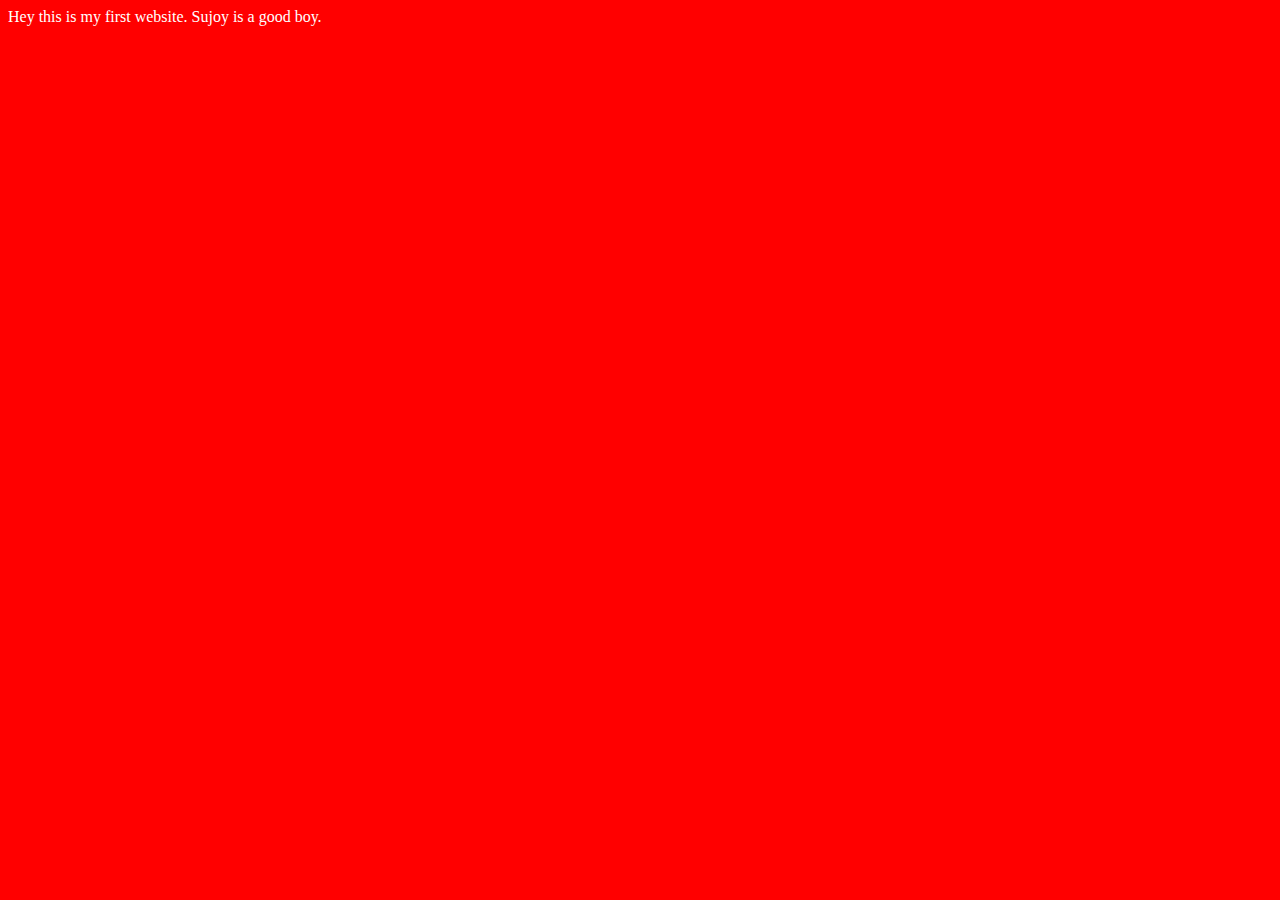
<file: video 2/index.html>
<!DOCTYPE html>
<html lang="en">
<head>
    <meta charset="UTF-8">
    <meta name="viewport" content="width=device-width, initial-scale=1.0">
    <title>Food website</title>
    <link rel="stylesheet" href="style.css">

</head>
<body>
    Hey this is my first website. Sujoy is a good boy.

    <script src="script.js"></script>
</body>
</html>
</file>
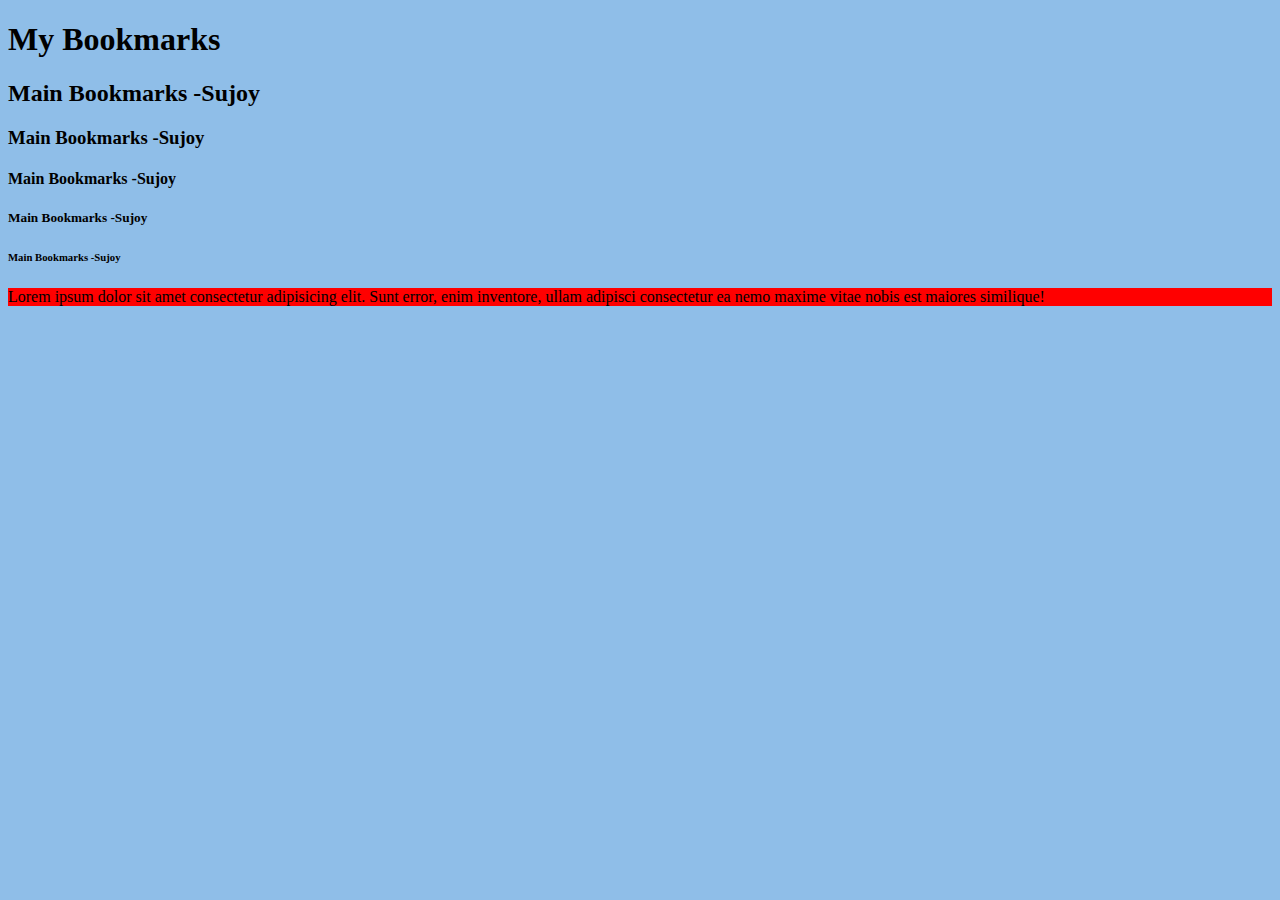
<file: video 4/index.html>
<!DOCTYPE html>
<html lang="en">
<head>
    <meta charset="UTF-8">
    <meta name="viewport" content="width=device-width, initial-scale=1.0">
    <title>My Bookmarks - SujoyDutta</title>
    <link rel="stylesheet" href="style.css">
</head>
<body>
    <h1>My Bookmarks</h1>
    <h2>Main Bookmarks -Sujoy</h2>
    <h3>Main Bookmarks -Sujoy</h3>
    <h4>Main Bookmarks -Sujoy</h4>
    <h5>Main Bookmarks -Sujoy</h5>
    <h6>Main Bookmarks -Sujoy</h6>
    
    <p style="background-color: red;">Lorem ipsum dolor sit amet consectetur adipisicing elit. Sunt error, enim inventore, ullam adipisci consectetur ea nemo maxime vitae nobis est maiores similique!</p>
</body>
</html>
</file>
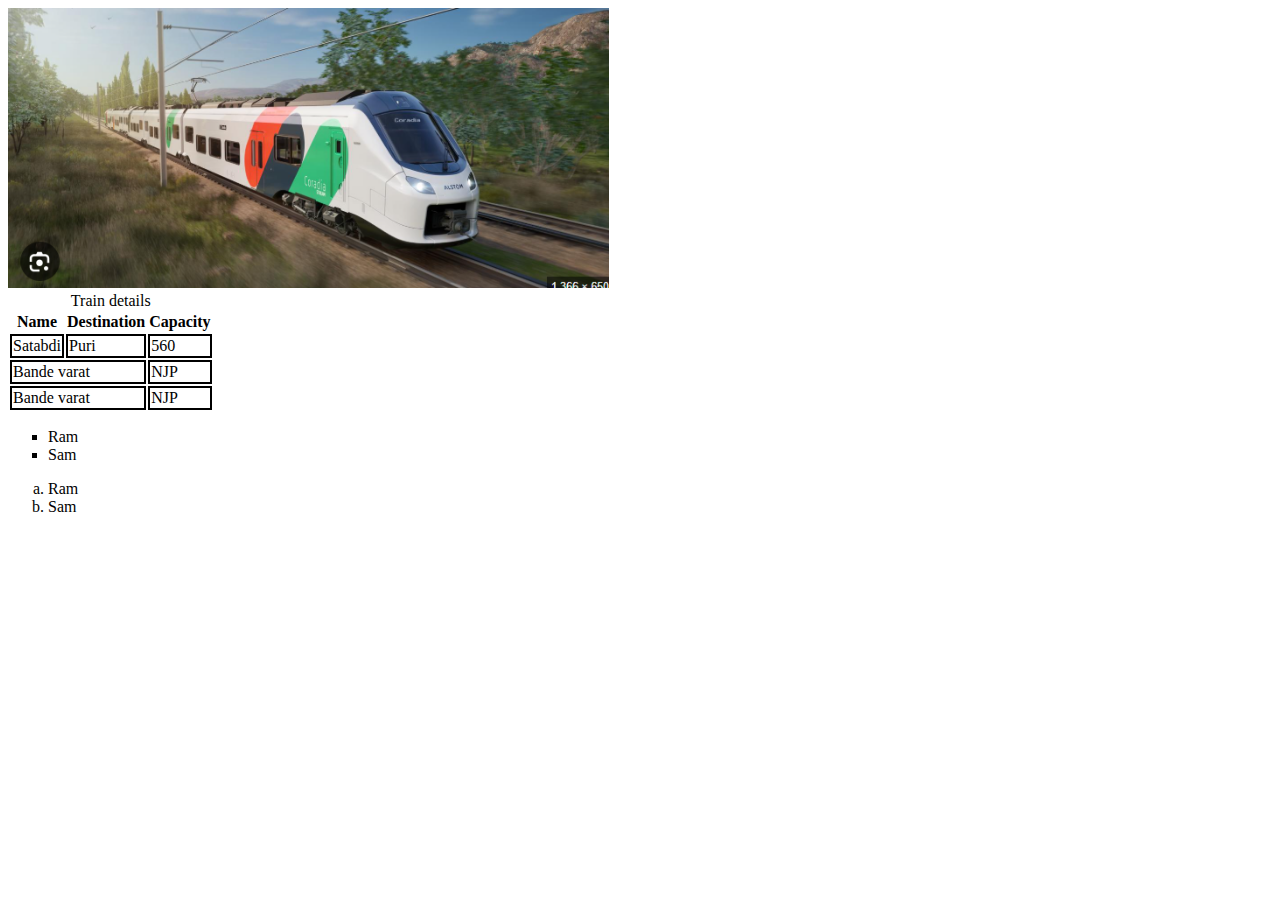
<file: video 5/index.html>
<!DOCTYPE html>
<html lang="en">

<head>
    <meta charset="UTF-8">
    <meta name="viewport" content="width=device-width, initial-scale=1.0">
    <title>Images</title>
    <link rel="stylesheet" href="style.css">
</head>

<body>
    <img height="280" src="image.png" alt="Train image">
    <br>
    <table>
        <caption>Train details</caption>
        <thead>
            <tr>
                <th>Name</th>
                <th>Destination</th>
                <th>Capacity</th>
            </tr>

        </thead>
        <tbody>
            <tr>
                <td>Satabdi</td>
                <td>Puri</td>
                <td>560</td>
            </tr>
            <tr>
                <td colspan="2">Bande varat</td>
                <td rowspan="2">NJP</td>
            </tr>
        </tbody>
        <tfoot>
            <tr>
                <td colspan="2">Bande varat</td>
                <td rowspan="2">NJP</td>
            </tr>
        </tfoot>
    </table>
    <ul type="square">
        <li>Ram</li>
        <li>Sam</li>
    </ul>
    <ol type="a" >
        <li>Ram</li>
        <li>Sam</li>
    </ol>
</body>

</html>
</file>
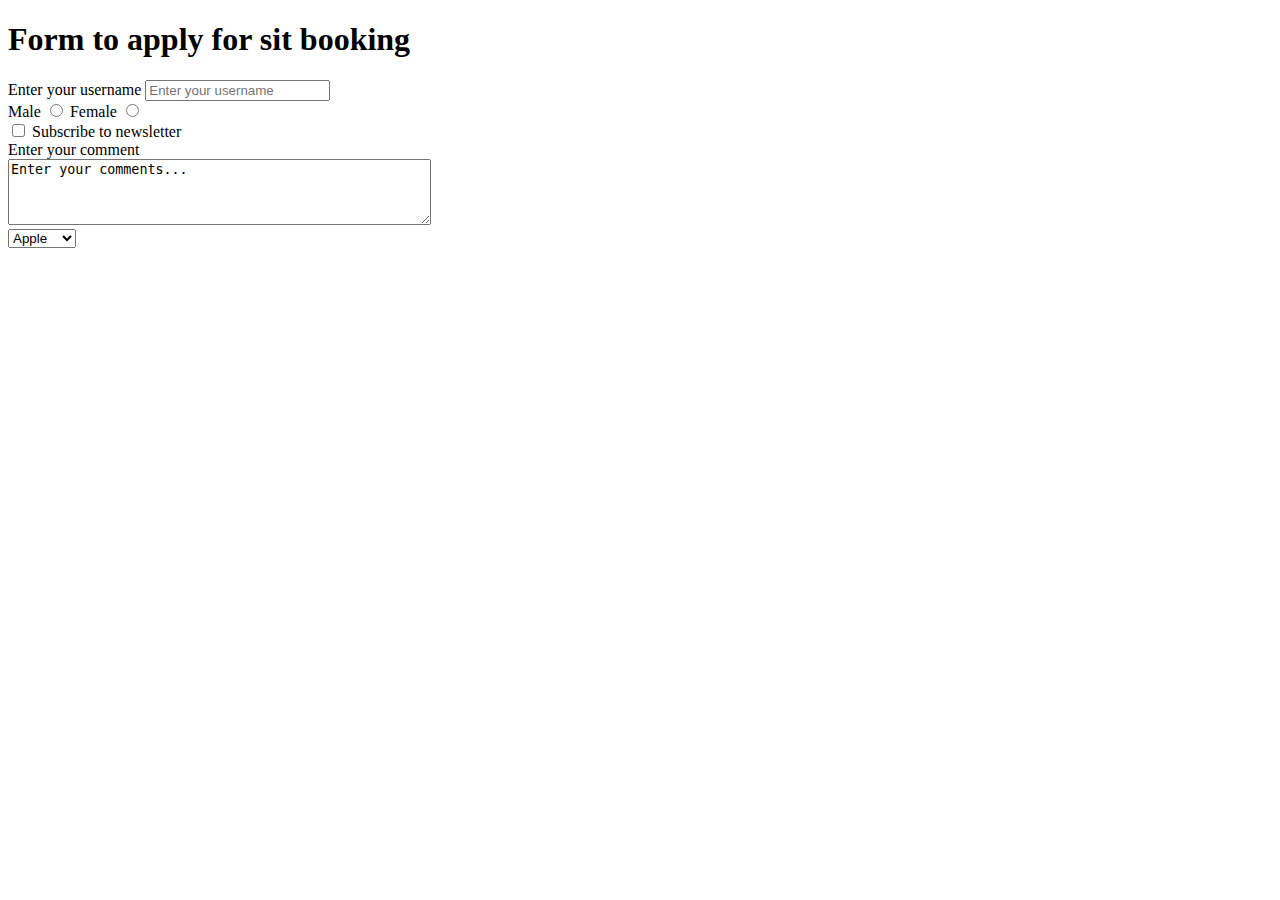
<file: video 6/index.html>
<!DOCTYPE html>
<html lang="en">

<head>
    <meta charset="UTF-8">
    <meta name="viewport" content="width=device-width, initial-scale=1.0">


    <title>Froms - Lets learn it</title>
</head>

<body>
    <h1>Form to apply for sit booking</h1>

    <form action="post">
        <div>
            <label for="username">Enter your username</label>
            <input type="text" id="username" name="username" placeholder="Enter your username" >
        </div>
        <div>
            <label for="male">Male</label>
            <input type="radio" id="male" name="gender" value="male">
            <label for="female">Female</label>
            <input type="radio" id="female" name="gender" value="female">
            
        </div>
        <div>
            <input type="checkbox" id="subscribe" name="subscribe" value="yes"  >
            <label for="subscribe">Subscribe to newsletter</label>
        </div>
        <div>
            <label for="comment">Enter your comment</label><br>
            <textarea name="comment" id="comment" rows="4" cols="50">Enter your comments...</textarea>
        </div>
        <div>
            <select name="fruits" id="fruits">
                <option value="apple">Apple</option>
                <option value="banana">Banana</option>
                <option value="cherry">Cherry</option>

            </select>
        </div>
    </form>
</body>

</html>
</file>
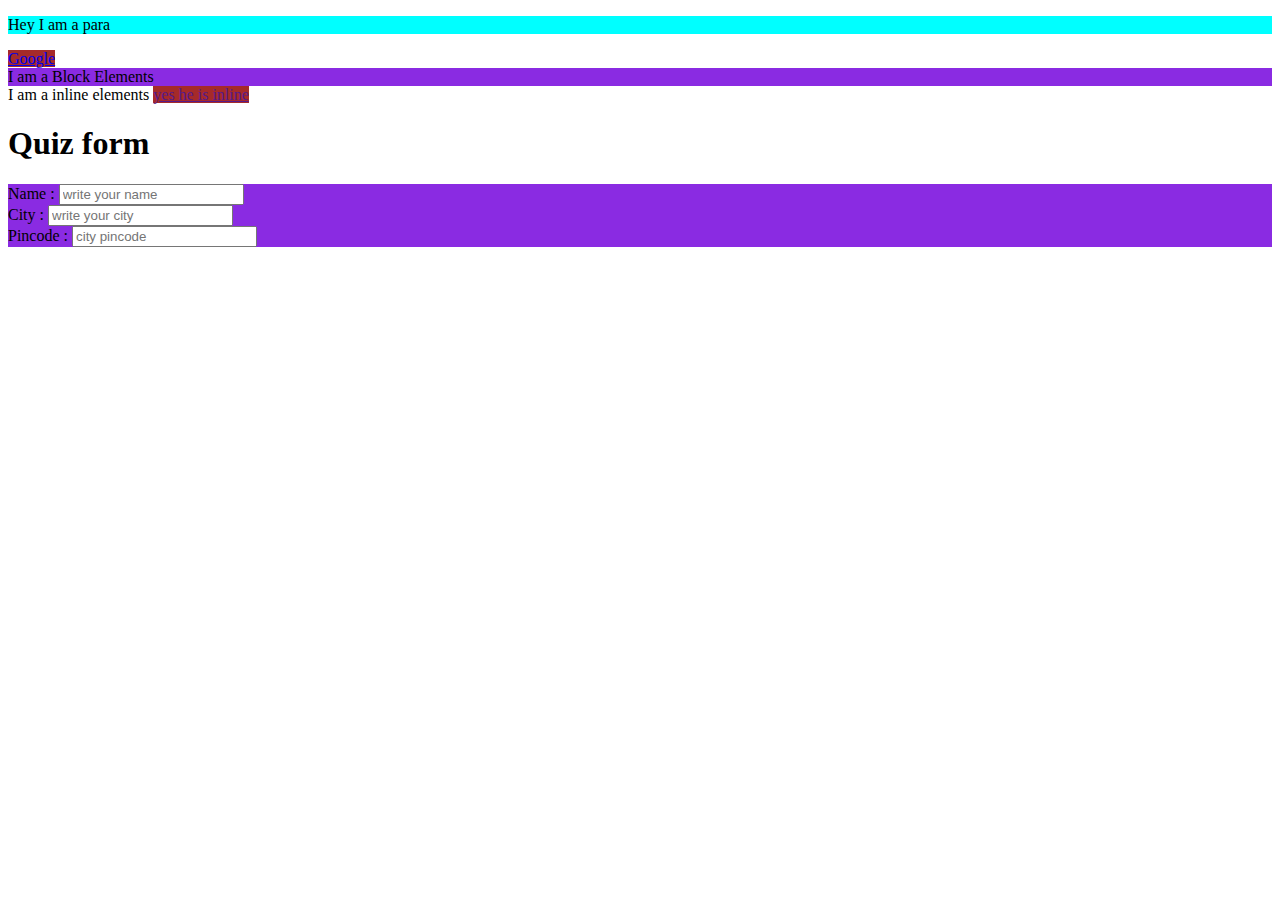
<file: video 7/index.html>
<!DOCTYPE html>
<html lang="en">

<head>
    <meta charset="UTF-8">
    <meta name="viewport" content="width=device-width, initial-scale=1.0">
    <title>Inline and Block Elements - HTML</title>
    <link rel="stylesheet" href="style.css">
</head>

<body>
    <p>Hey I am a para</p>
    <a href="https://google.com">Google</a>
    <div>I am a Block Elements</div>

    <span>I am a inline elements</span>
    <a href="">yes he is inline</a>
<h1>Quiz form</h1>
    <form action="post">
        <div>
            <label for="name">Name :</label>
            <input type="text" id="name" name="name" placeholder="write your name">
        </div>
        <div>
            <label for="city">City :</label>
            <input type="text" id="city" name="city" placeholder="write your city">
        </div>
        <div>
            <label for="pincode">Pincode :</label>
            <input type="number" id="pincode" name="pincode" placeholder="city pincode">
        </div>
    </form>
</body>

</html>
</file>
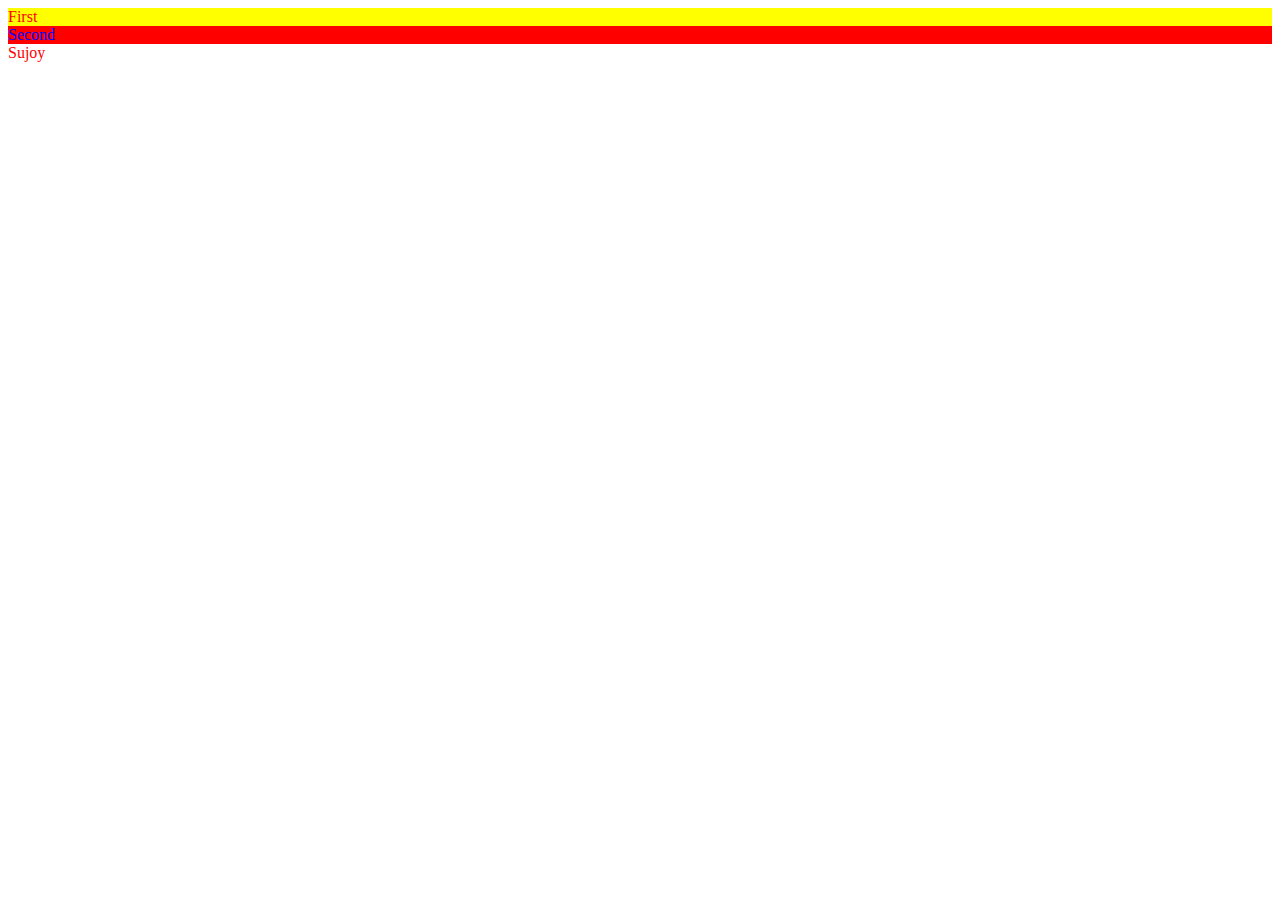
<file: video 8/index.html>
<!DOCTYPE html>
<html lang="en">
<head>
    <meta charset="UTF-8">
    <meta name="viewport" content="width=device-width, initial-scale=1.0">
    <title>ID and Classes in HTML</title>
    <link rel="stylesheet" href="style.css">
</head>
<body>
    <div class="red bg-yellow" id="firstdiv" >First</div>
    <div id="seconddiv" class="blue">Second</div>
    <span class="red">Sujoy</span>
</body>
</html>
</file>
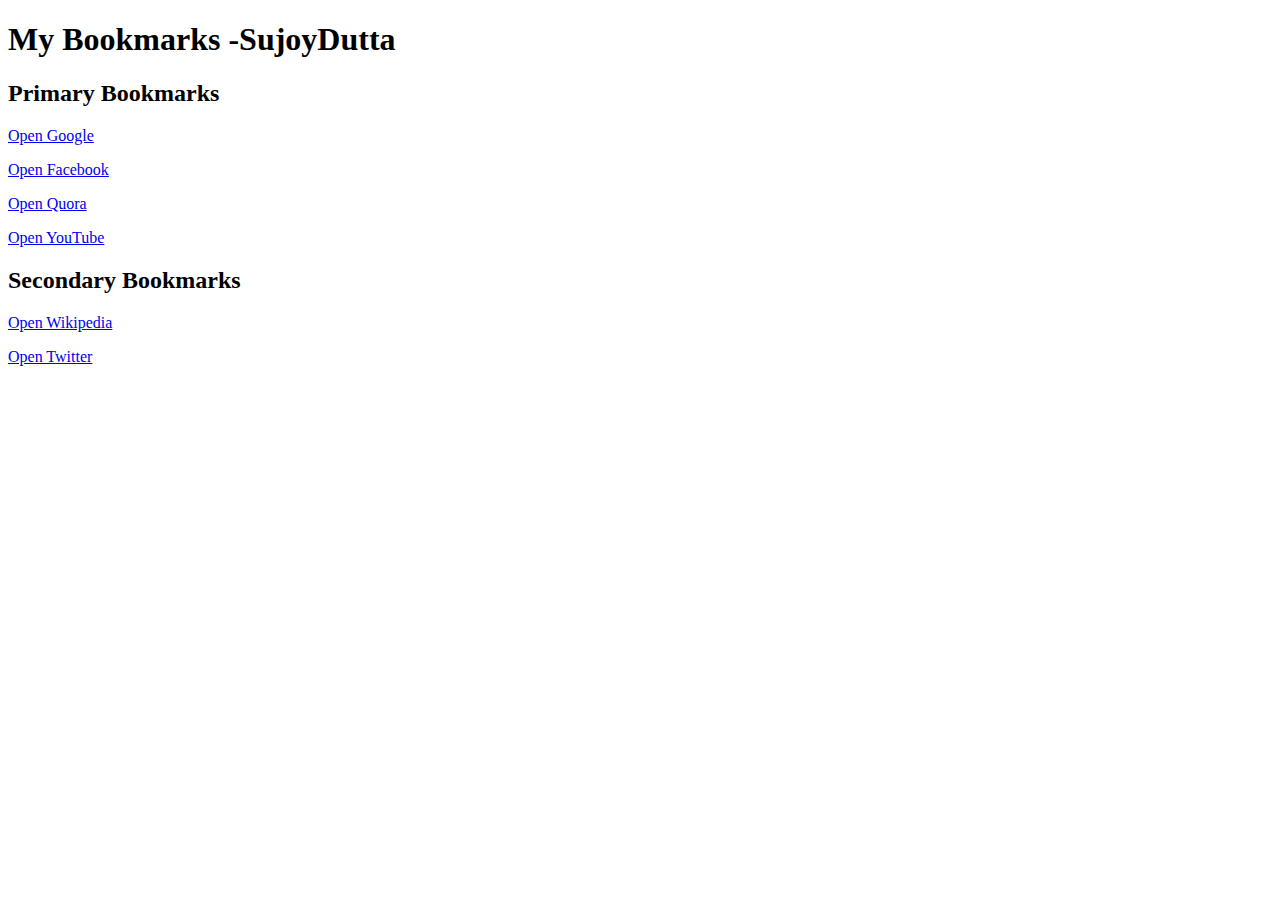
<file: video 4/bookmarkmanager.html>
<!DOCTYPE html>
<html lang="en">
<head>
    <meta charset="UTF-8">
    <meta name="viewport" content="width=device-width, initial-scale=1.0">
    <title>Bookmark Manager - SujoyDutta</title>
</head>
<body>
    <h1>My Bookmarks -SujoyDutta</h1>
    <h2>Primary Bookmarks</h2>
    <p><a target="_blank" href="https://www.google.com">Open Google</a></p>
    <p><a target="_blank" href="https://www.facebook.com">Open Facebook</a></p>
    <p><a target="_blank" href="https://www.quora.com">Open Quora</a></p>
    <p><a target="_blank" href="https://www.youtube.com">Open YouTube</a></p>
    <h2>Secondary Bookmarks</h2>
    <p><a target="_blank" href="https://www.wikipedia.com">Open Wikipedia</a></p>
    <p><a target="_blank" href="https://www.twitter.com">Open Twitter</a></p>
</body>
</html>
</file>
<file: video 2/style.css>
body{
    background-color: red;
    color: white;
}
</file>
<file: video 4/style.css>
body{
    background-color: rgb(143, 190, 232);
}
</file>
<file: video 5/style.css>
td{
    border: 2px solid black;
}
</file>
<file: video 7/style.css>
p{
    background-color: aqua;
}

a{
    background-color: brown;
}

div{
    background-color: blueviolet;
}
</file>
<file: video 8/style.css>
.red{
color: red;

}

.bg-yellow{
    background-color: yellow;
}

#seconddiv{
    background-color: red;
}
.blue{
    color: blue;
}
</file>
